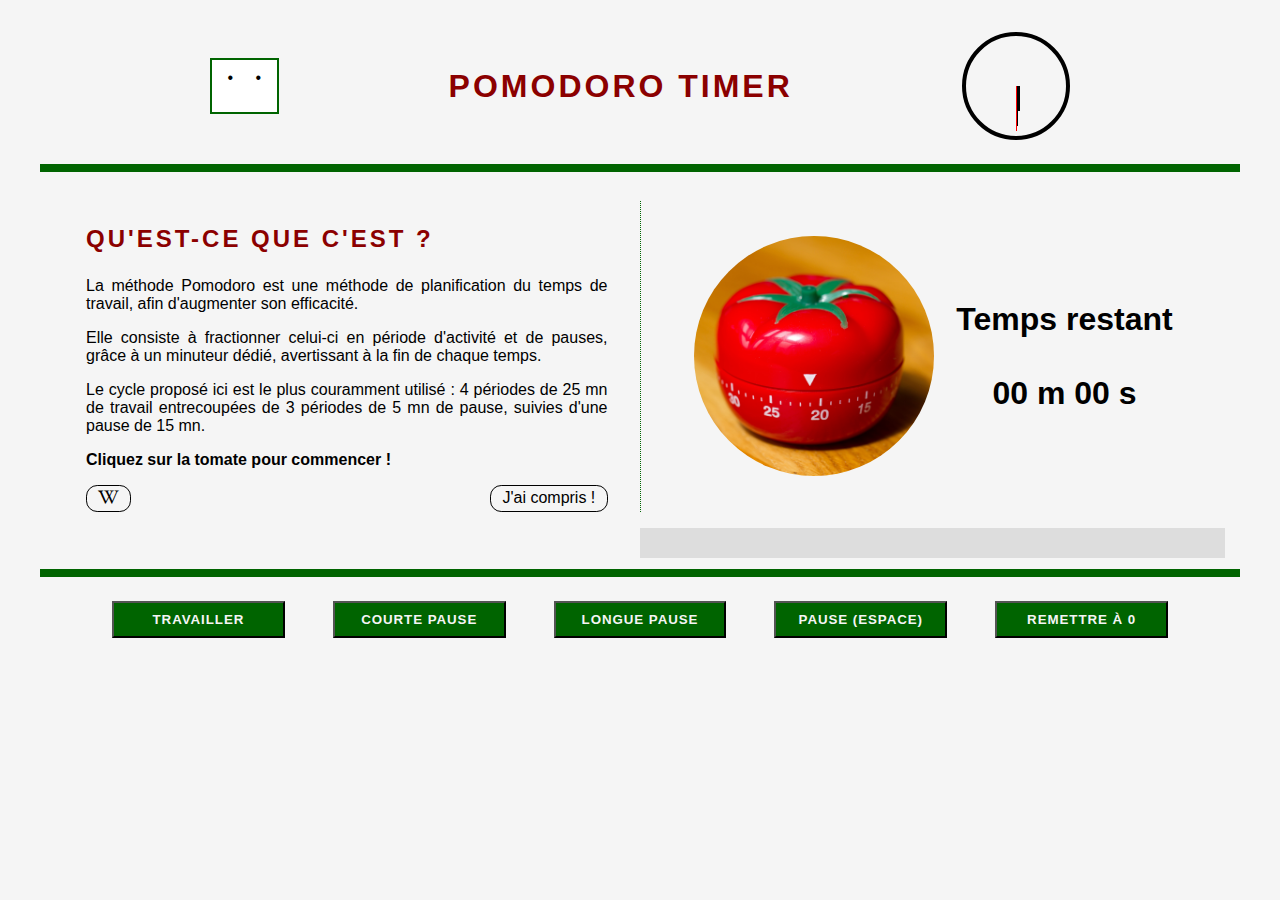
<file: index.html>
<!DOCTYPE html>
<head>
	<meta charset=utf-8 />
	<title>Pomodoro timer</title>
	<script src="assets/script/jquery-3.2.1.js"></script>
	<script src="assets/script/script.js"></script>
	<script src="assets/script/push.min.js"></script>
	<link rel="stylesheet" href="assets/font-awesome-4.7.0/css/font-awesome.css">
	<link rel="stylesheet" href="assets/css/bootstrap.css">
	<link rel="stylesheet" href="assets/css/style.css">
</head>

<body>
	<div class="container">
	
		<div class="row header">
			<div class="date">
				<p>&bullet; &nbsp; <span id="day"></span> &nbsp; &bullet;</p>
				<p id="daynum"></p>
				<p id="month"></p>
			</div>			
			
			<h1>Pomodoro timer</h1>
			
			<div class="clock">
				<div id="hours"></div>
				<div id="min"></div>
				<div id="sec"></div>
			</div>
		</div>
		
		<br />
		<div class="row pomodoro">
			<div class="col-md-6 explain">
				<h2>Qu'est-ce que c'est ?</h2>
				<p>La méthode Pomodoro est une méthode de planification du temps de travail, afin d'augmenter son efficacité.</p>
				<p>Elle consiste à fractionner celui-ci en période d'activité et de pauses, grâce à un minuteur dédié, avertissant à la fin de chaque temps.</p>
				<p>Le cycle proposé ici est le plus couramment utilisé : 4 périodes de 25 mn de travail entrecoupées de 3 périodes de 5 mn de pause, suivies d'une pause de 15 mn.</p>
				<p><strong>Cliquez sur la tomate pour commencer !</strong></p>
				<div class="mainbutton">
					<a href="https://fr.wikipedia.org/wiki/Technique_Pomodoro" alt="Lien vers Wikipedia" target="_blank"><div id="wiki"><span class="fa fa-wikipedia-w"></span></div></a>
					<div class="close">J'ai compris !</div>
				</div>
			</div>
			<div class="col-md-6 tasks" style="display: none;">
				<h2>Tâches à accomplir</h2>
				<div class="mainbutton">
					<div id="newtask">Nouvelle tâche (Entrée)</div>
					<div id="history">Tâches terminées</div>
				</div>
				<form class="tasklist" id="newone">
					<input type="text" class="entry"></input>
					<div class="mainbutton">
						<div id="push">Envoyer (Entrée)</div>
					</div>
				</form>
				<div class="tasklist" id="running">
					<ul>
					</ul>
				</div>
				<div class="tasklist" id="done">
					<ul>
					</ul>
				</div>
			</div>
			
			<div class="col-md-6 timing">
				<div class="images"></div>
				<div id="timer"> Temps restant <br/><br/> 00 m 00 s</div>
			</div>			
		</div>
		
		<div id="progressarea">
			<div id="progressbar"></div>
		</div>
		<div class=" row buttons">
			<button id="work">Travailler</button>
			<button id="shortbreak">Courte pause</button>
			<button id="longbreak">Longue pause</button>
			<button id="stop">Pause (espace)</button>
			<button id="reset">Remettre à 0</button>
		</div>
	</div>
</body>
</file>
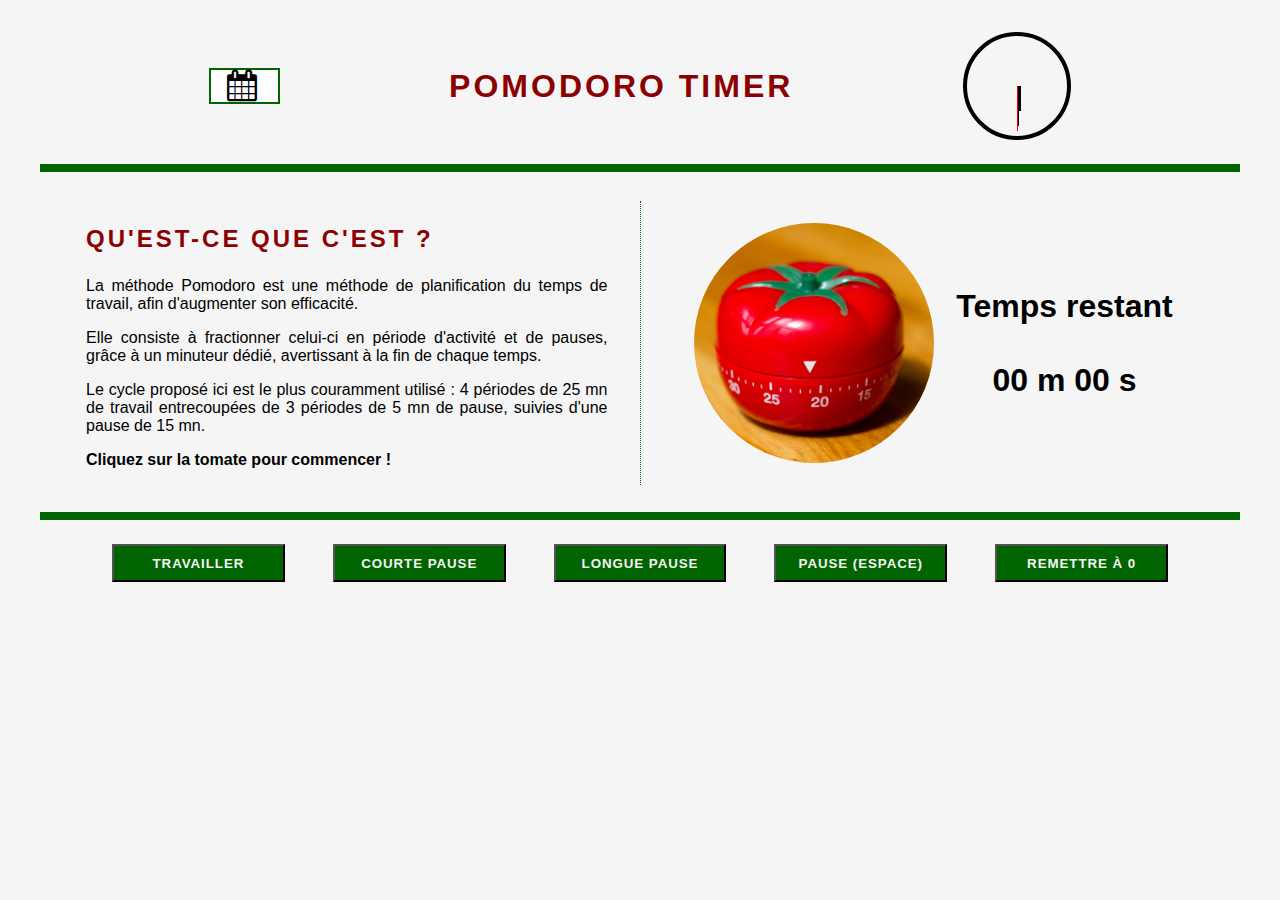
<file: pomodoro.html>
<!DOCTYPE html>
<head>
	<meta charset=utf-8 />
	<title>Pomodoro timer</title>	
	<script src="assets/script/jquery-3.2.1.js"></script>
	<script src="assets/script/script.js"></script>
	<link rel="stylesheet" href="assets/font-awesome-4.7.0/css/font-awesome.css">
	<link rel="stylesheet" href="assets/css/bootstrap.css">
	<link rel="stylesheet" href="assets/css/style.css">
</head>

<body>
	<div class="container">
	
		<div class="row header">
			<div class="date">
				<span class="fa fa-calendar fa-2x" alt="Date :"></span>&nbsp;<span id="day"></span>
			</div>			
			
			<h1>Pomodoro timer</h1>
			
			<div class="clock">
				<div id="hours"></div>
				<div id="min"></div>
				<div id="sec"></div>
			</div>
		</div>
		
		<br />
		<div class="row pomodoro">
			<div class="col-md-6 explain">
				<h2>Qu'est-ce que c'est ?</h2>
				<p>La méthode Pomodoro est une méthode de planification du temps de travail, afin d'augmenter son efficacité.</p>
				<p>Elle consiste à fractionner celui-ci en période d'activité et de pauses, grâce à un minuteur dédié, avertissant à la fin de chaque temps.</p>
				<p>Le cycle proposé ici est le plus couramment utilisé : 4 périodes de 25 mn de travail entrecoupées de 3 périodes de 5 mn de pause, suivies d'une pause de 15 mn.</p>
				<p><strong>Cliquez sur la tomate pour commencer !</strong></p>
			</div>
			<div class="col-md-6 timing">
				<div class="images"></div>
				<div id="timer"> Temps restant <br/><br/> 00 m 00 s</div>
			</div>
		</div>
		<div class=" row buttons">
			<button id="work">Travailler</button>
			<button id="shortbreak">Courte pause</button>
			<button id="longbreak">Longue pause</button>
			<button id="stop">Pause (espace)</button>
			<button id="reset">Remettre à 0</button>
		</div>
	</div>
</body>
</file>
<file: assets/css/style.css>
body {
	font-family: sans-serif;
	background-color: whitesmoke;
    -moz-user-select: -moz-none;
    -webkit-user-select: none;
    -o-user-select: none;
    user-select: none;
}

.container {
	background-color: whitesmoke;
	text-align: center;
	align-items: center;
}

h1, h2 {
	text-transform: uppercase;
	font-weight: bolder;
	margin: 1em 0;
	letter-spacing: 3px;
	color: darkred;
}

.header {
	display: flex;
	flex-direction: row;
	justify-content: space-between;
	border-bottom: 0.5em solid darkgreen;
	padding: 1.5em 0;
	align-items: center;
	margin-bottom: 0.7em;
}

.date {
	border: 2px darkgreen solid;
	padding: 0 1em;
	text-transform: uppercase;
	line-height: 0.2;
	background-color: white;
}

#day{
	font-weight: bold;
}

#daynum{
	font-weight: bold;
	color: red;
	font-size: 2em;
}

#month{
	
}

.clock {
	position: relative;
	border: 4px solid black;
	border-radius: 100%;
	padding: 50px;
	text-align: center;
}

#hours {
	position: absolute;
	background-color: black;
	width: 4px;
	height: 25px;
	margin: auto;
	transform-origin: left top;
}

#min {
	position: absolute;
	background-color: black;
	width: 2px;
	height: 40px;
	margin: auto;
	transform-origin: left top;
}

#sec {
	position: absolute;
	background-color: red;
	width: 1px;
	height: 45px;
	margin: auto;
	transform-origin: left top;
}

.pomodoro {
	display: flex;
	align-items: center;
	justify-content: center;
	margin: -1em auto auto auto;
	padding: 1em;
}

.explain, .tasks {
	text-align: justify;
	border-right: 1px dotted darkgreen;
	padding-right: 2em;
}

.mainbutton {
	display: flex;
	flex-direction: row;
	justify-content: space-between;
}

.mainbutton div {
	background-color: whitesmoke;
	color: black;
	border-radius: 0.7em;
	padding: 0.2em 0.7em;
	transition: .5s;
	border: solid 1px black;
}
.mainbutton div:hover {
	background-color: black;
	color: whitesmoke;
	transition: .5s;
}

.tasklist {
	min-height: 3em;
	background-color: lightgoldenrodyellow;
	border: 1px outset black;
	margin-top: 1em;
	padding: 0.5em;
	display: none;
}

.entry {
	width: 99%;
	margin-bottom: 0.5em;
}

#wiki {
	transition: .5s;
}

#wiki:hover {
	transition: .5s;
}

a {
	text-decoration: none;
}

.timing {
	display: flex;
	align-items: center;
	justify-content: center;
	margin: auto;
	padding-left: 2em;
}

.images {
	min-width: 15em;
	min-height: 15em;
	border-radius: 100%;
	margin-right: 1em;
	background-image: url("../img/tomatime.jpg");
	background-repeat: no-repeat;
	background-position: center;
	background-size: cover;
	transition: background-image 1s;
	-webkit-transition: background-image 1s; /* Safari, Chrome */
	-moz-transition: background-image 1s; /* Firefox */
	-o-transition: background-image 1s; /* Opera */
}

#timer {
	font-weight: bold;
	font-size: 2em;
	padding-left:0.2em;
	transition: color .5s;
}

#progressarea {
	width: 50%;
	margin-left: 50%;
	background-color: #ddd;
}

#progressbar {
	height: 30px;
}

.load {
	animation: load linear;
}

.unload {
	animation: unload linear;
}

@keyframes load {
	0% {
		width: 0%;
		background-color: red;
	}
	25% {
		background-color: yellow;
	}
	50% {
		background-color: #4CAF50;
	}
	100% {
		width: 100%;
		background-color: #4CAF50;
	}
}

@keyframes unload {
	0% {
		width: 100%;
		background-color: #4CAF50;
	}
	50% {
		background-color: #4CAF50;
	}
	75% {
		background-color: yellow;
	}
	100% {
		width: 0%;
		background-color: red;
	}
}

.buttons {
	display: flex;
	justify-content: space-between;
	padding: 1.5em;
	margin-top: 0.7em;
	border-top: 0.5em solid darkgreen;
}

button {
	background-color: darkgreen;
	color: whitesmoke;
	padding: 0.7em 0;
	min-width: 15%;
	text-transform: uppercase;
	font-weight: bolder;
	letter-spacing: 0.07em;
}

button:hover {
	background-color: green;
}
</file>
